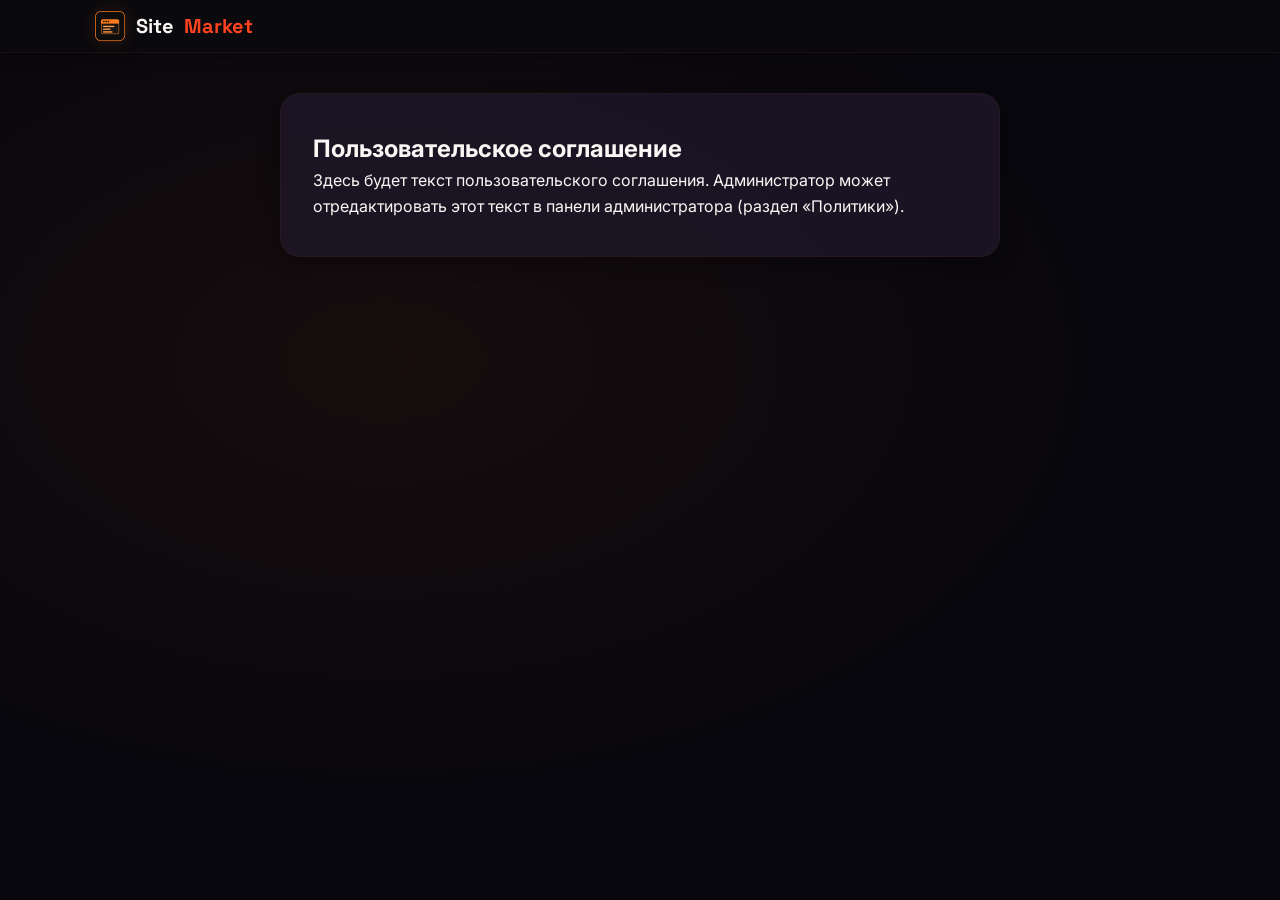
<file: policy.html>
<!DOCTYPE html>
<html lang="ru">
<head>
<meta charset="UTF-8">
<meta name="viewport" content="width=device-width, initial-scale=1.0">
<title>Документ — SiteMarket</title>
<link rel="icon" href="logo.png">
<link rel="preconnect" href="https://fonts.googleapis.com">
<link href="https://fonts.googleapis.com/css2?family=Space+Grotesk:wght@500;700&family=Inter:wght@400;500;600&family=JetBrains+Mono:wght@400;500&display=swap" rel="stylesheet">
<link rel="stylesheet" href="style.css">
<meta name="robots" content="noindex">
</head>
<body class="page">

<header class="topbar">
  <div class="topbar-inner">
    <a href="index.html" class="brand"><img src="logo.png" alt="SiteMarket" width="32" height="32" loading="eager" decoding="async"> Site<span class="dot">Market</span></a>
  </div>
</header>

<main class="container" style="max-width:760px;margin:40px auto;padding:0 20px 60px;">
  <div class="auth-card" style="max-width:none;">
    <div id="sm-policy-content">Загрузка…</div>
  </div>
</main>

<script src="storage.js"></script>
<script>
document.addEventListener('DOMContentLoaded', function () {
  const params = new URLSearchParams(window.location.search);
  const type = params.get('type') || 'userTerms';
  const policies = smGetPolicies();
  const titles = {
    userTerms: 'Пользовательское соглашение',
    authorTerms: 'Соглашение соавтора',
    purchase: 'Политика покупки'
  };
  document.title = (titles[type] || 'Документ') + ' — SiteMarket';
  const content = policies[type] || '<p>Документ не найден.</p>';
  document.getElementById('sm-policy-content').innerHTML = content;
});
</script>
</body>
</html>
</file>
<file: style.css>
/* ==========================================================================
   SiteMarket — оптимизированный стиль (без тяжёлых эффектов)
   ========================================================================== */

:root {
  --bg-primary: #08070d;
  --bg-secondary: #16111f;
  --bg-card: rgba(28, 22, 38, 0.9);
  --bg-card-hover: rgba(44, 30, 56, 0.95);
  --border-color: rgba(255, 76, 26, 0.35);
  --text-primary: #fbf7f4;
  --text-secondary: #d8c9d0;
  --text-muted: #93838c;
  --accent: #ff431f;
  --accent2: #ff17b0;
  --accent3: #ffc400;
  --accent-hover: #ff7a3d;
  --accent-gradient: linear-gradient(120deg, #ff431f 0%, #ff17b0 50%, #b537ff 100%);
  --accent-glow: 0 0 55px rgba(255, 67, 31, 0.5);
  --danger: #ff2f5c;
  --success: #22e58a;
  --radius-lg: 20px;
  --radius-md: 14px;
  --radius-sm: 10px;
  --shadow-card: 0 4px 20px rgba(0, 0, 0, 0.4);
  --shadow-card-hover: 0 10px 34px rgba(0, 0, 0, 0.55), 0 0 0 1px rgba(255, 91, 26, 0.25), 0 0 30px rgba(255, 46, 166, 0.12);
  --font-display: 'Space Grotesk', 'Segoe UI', sans-serif;
  --font-body: 'Inter', system-ui, -apple-system, sans-serif;
  --font-mono: 'JetBrains Mono', 'Fira Code', monospace;
  --transition: 0.2s ease;
}

*,
*::before,
*::after {
  box-sizing: border-box;
  margin: 0;
  padding: 0;
}

html,
body {
  height: 100%;
  background: var(--bg-primary);
  color: var(--text-primary);
  font-family: var(--font-body);
  line-height: 1.6;
  -webkit-font-smoothing: antialiased;
}

body {
  position: relative;
  min-height: 100vh;
  background:
    radial-gradient(ellipse at 30% 40%, rgba(255, 106, 26, 0.06), transparent 60%),
    var(--bg-primary);
  overflow-x: hidden;
}

/* ---- Убираем подчёркивания ---- */
a,
a:hover,
a:focus,
a:active,
.brand,
.brand:hover,
.btn,
.btn:hover,
.nav a,
.nav a:hover,
.admin-tab,
.admin-tab:hover,
.modal-close,
.modal-close:hover {
  text-decoration: none !important;
  outline: none !important;
  border-bottom: none !important;
}

.page {
  position: relative;
  z-index: 1;
  min-height: 100vh;
  display: flex;
  flex-direction: column;
}

/* ---- Контейнеры ---- */
.container {
  max-width: 1140px;
  margin: 0 auto;
  padding: 0 24px;
}

/* ---- Шапка (без тяжёлого blur) ---- */
.topbar {
  position: sticky;
  top: 0;
  z-index: 100;
  background: rgba(10, 10, 15, 0.7);
  backdrop-filter: blur(8px); /* лёгкий blur */
  -webkit-backdrop-filter: blur(8px);
  border-bottom: 1px solid rgba(255, 106, 26, 0.08);
  box-shadow: 0 2px 16px rgba(0, 0, 0, 0.3);
}

.topbar-inner {
  max-width: 1140px;
  margin: 0 auto;
  padding: 10px 24px;
  display: flex;
  align-items: center;
  justify-content: space-between;
  gap: 16px;
}

.brand {
  display: flex;
  align-items: center;
  gap: 10px;
  font-family: var(--font-display);
  font-weight: 700;
  font-size: 20px;
  color: var(--text-primary);
}

.brand img {
  width: 32px;
  height: 32px;
  border-radius: 8px;
  box-shadow: 0 0 16px rgba(255, 106, 26, 0.15);
}

.brand .dot {
  color: var(--accent);
}

.nav a {
  padding: 6px 16px;
  border-radius: 999px;
  font-size: 14px;
  font-weight: 500;
  color: var(--text-secondary);
  border: 1px solid transparent;
  transition: var(--transition);
}

.nav a:hover {
  color: var(--text-primary);
  border-color: rgba(255, 106, 26, 0.2);
  background: rgba(255, 106, 26, 0.05);
}

.nav a.active {
  color: var(--text-primary);
  background: rgba(255, 106, 26, 0.1);
  border-color: var(--accent);
}

/* ---- Кнопки (лёгкие тени) ---- */
.btn {
  display: inline-flex;
  align-items: center;
  justify-content: center;
  gap: 8px;
  padding: 8px 20px;
  border-radius: 999px;
  border: 1px solid rgba(255, 255, 255, 0.06);
  background: rgba(255, 255, 255, 0.03);
  color: var(--text-primary);
  font-size: 14px;
  font-weight: 600;
  cursor: pointer;
  transition: var(--transition);
  box-shadow: 0 2px 8px rgba(0, 0, 0, 0.15);
}

.btn:hover {
  transform: translateY(-1px);
  border-color: var(--accent);
  box-shadow: 0 4px 20px rgba(255, 106, 26, 0.12);
}

.btn-primary {
  background: var(--accent);
  border-color: var(--accent);
  color: #0a0a0f;
  font-weight: 700;
  box-shadow: 0 4px 16px rgba(255, 106, 26, 0.2);
}

.btn-primary:hover {
  background: var(--accent-hover);
  border-color: var(--accent-hover);
  transform: translateY(-1px) scale(1.02);
  box-shadow: 0 6px 28px rgba(255, 106, 26, 0.3);
}

.btn-ghost {
  background: transparent;
  border-color: transparent;
  box-shadow: none;
}

.btn-ghost:hover {
  background: rgba(255, 106, 26, 0.05);
  border-color: rgba(255, 106, 26, 0.2);
}

.btn-danger {
  border-color: var(--danger);
  color: var(--danger);
  background: rgba(255, 77, 77, 0.06);
}

.btn-danger:hover {
  background: rgba(255, 77, 77, 0.12);
  border-color: var(--danger);
  box-shadow: 0 0 20px rgba(255, 77, 77, 0.12);
}

.btn-block {
  width: 100%;
  justify-content: center;
}

.btn[disabled] {
  opacity: 0.4;
  cursor: not-allowed;
  transform: none !important;
}

/* ---- Hero (лёгкие эффекты) ---- */
.hero {
  padding: 60px 0 48px;
  position: relative;
  border-bottom: 1px solid rgba(255, 106, 26, 0.04);
}

.hero-grid {
  display: grid;
  grid-template-columns: 1.1fr 0.9fr;
  gap: 48px;
  align-items: center;
  position: relative;
  z-index: 2;
}

.hero h1 {
  font-size: clamp(32px, 5vw, 52px);
  line-height: 1.05;
  background: linear-gradient(135deg, #fff 60%, var(--accent-hover));
  -webkit-background-clip: text;
  -webkit-text-fill-color: transparent;
  background-clip: text;
}

.hero h1 .stroke {
  -webkit-text-stroke: 2px var(--accent);
  -webkit-text-fill-color: transparent;
  background: none;
}

.hero p {
  max-width: 48ch;
  font-size: 16px;
  margin-bottom: 28px;
  color: var(--text-secondary);
}

.hero-actions {
  display: flex;
  gap: 12px;
  flex-wrap: wrap;
}

.hero-banner {
  border-radius: var(--radius-lg);
  overflow: hidden;
  border: 1px solid rgba(255, 106, 26, 0.08);
  box-shadow: var(--shadow-card);
  transition: var(--transition);
}

.hero-banner:hover {
  transform: scale(1.01);
  box-shadow: var(--shadow-card-hover);
}

.hero-stats {
  display: flex;
  gap: 32px;
  margin-top: 32px;
}

.stat b {
  font-family: var(--font-display);
  font-size: 26px;
  display: block;
  color: var(--accent-hover);
}

.stat span {
  font-size: 11px;
  color: var(--text-muted);
  text-transform: uppercase;
  letter-spacing: 0.06em;
}

/* ---- Секции ---- */
.section {
  padding: 48px 0;
}

.section-head {
  display: flex;
  align-items: flex-end;
  justify-content: space-between;
  margin-bottom: 28px;
  gap: 16px;
  flex-wrap: wrap;
}

.section-head h2 {
  font-size: 26px;
}

/* ---- Фильтры ---- */
.filters {
  display: flex;
  gap: 8px;
  flex-wrap: wrap;
  margin-bottom: 24px;
}

.chip {
  padding: 6px 16px;
  border-radius: 999px;
  border: 1px solid rgba(255, 255, 255, 0.06);
  background: rgba(255, 255, 255, 0.03);
  color: var(--text-secondary);
  font-size: 13px;
  font-weight: 500;
  cursor: pointer;
  transition: var(--transition);
}

.chip:hover {
  background: rgba(255, 106, 26, 0.06);
  border-color: rgba(255, 106, 26, 0.15);
}

.chip.active {
  background: var(--accent);
  border-color: var(--accent);
  color: #0a0a0f;
  font-weight: 700;
  box-shadow: 0 0 20px rgba(255, 106, 26, 0.12);
}

/* ---- Карточки (без тяжёлого blur и теней) ---- */
.grid {
  display: grid;
  grid-template-columns: repeat(auto-fill, minmax(270px, 1fr));
  gap: 20px;
}

.site-card {
  background: var(--bg-card);
  border: 1px solid rgba(255, 106, 26, 0.05);
  border-radius: var(--radius-lg);
  overflow: hidden;
  display: flex;
  flex-direction: column;
  transition: var(--transition);
  box-shadow: var(--shadow-card);
  will-change: transform; /* подготовка к анимации */
}

.site-card:hover {
  transform: translateY(-6px);
  border-color: rgba(255, 106, 26, 0.2);
  box-shadow: var(--shadow-card-hover);
  background: var(--bg-card-hover);
}

.win-bar {
  background: rgba(20, 20, 25, 0.5);
  padding: 8px 14px;
  display: flex;
  align-items: center;
  gap: 6px;
  border-bottom: 1px solid rgba(255, 255, 255, 0.02);
}

.win-dot {
  width: 9px;
  height: 9px;
  border-radius: 50%;
  background: rgba(255, 255, 255, 0.06);
}

.win-dot.active {
  background: var(--accent);
}

.win-preview {
  height: 130px;
  display: flex;
  align-items: center;
  justify-content: center;
  background:
    radial-gradient(circle at 30% 40%, rgba(255, 106, 26, 0.04), transparent 70%),
    var(--bg-secondary);
  border-bottom: 1px solid rgba(255, 255, 255, 0.02);
}

.win-preview img {
  width: 100%;
  height: 100%;
  object-fit: cover;
}

.win-fallback {
  width: 100%;
  height: 100%;
  display: flex;
  align-items: center;
  justify-content: center;
  font-family: var(--font-display);
  font-size: 44px;
  font-weight: 700;
  color: var(--accent);
  opacity: 0.5;
}

.site-card-body {
  padding: 16px;
  display: flex;
  flex-direction: column;
  gap: 6px;
  flex: 1;
}

.site-card-body h3 {
  font-size: 17px;
  margin: 0;
  display: flex;
  align-items: center;
  flex-wrap: wrap;
  gap: 4px;
}

.site-card-body p {
  font-size: 13px;
  margin: 0;
  color: var(--text-secondary);
  flex: 1;
  line-height: 1.5;
}

.site-meta {
  display: flex;
  align-items: center;
  justify-content: space-between;
  margin-top: 4px;
}

.price {
  font-family: var(--font-display);
  font-size: 20px;
  color: var(--accent-hover);
}

.tag {
  font-size: 10px;
  color: var(--text-muted);
  font-family: var(--font-mono);
  text-transform: uppercase;
  letter-spacing: 0.06em;
}

.card-actions {
  display: flex;
  gap: 8px;
  margin-top: 8px;
}

.card-actions .btn {
  flex: 1;
  padding: 6px 12px;
  font-size: 13px;
}

.empty {
  border: 1px dashed rgba(255, 106, 26, 0.12);
  border-radius: var(--radius-lg);
  padding: 48px 24px;
  text-align: center;
  color: var(--text-muted);
  background: rgba(255, 106, 26, 0.02);
}

/* ---- Формы ---- */
.auth-wrap {
  min-height: calc(100vh - 80px);
  display: flex;
  align-items: center;
  justify-content: center;
  padding: 40px 20px;
  position: relative;
}

.auth-card {
  width: 100%;
  max-width: 420px;
  background: var(--bg-card);
  border: 1px solid rgba(255, 106, 26, 0.06);
  border-radius: var(--radius-lg);
  padding: 36px 32px;
  box-shadow: var(--shadow-card);
  position: relative;
  z-index: 2;
}

.auth-card h1 {
  font-size: 24px;
  text-align: center;
}

.auth-sub {
  text-align: center;
  font-size: 14px;
  color: var(--text-secondary);
  margin-bottom: 24px;
}

.field {
  margin-bottom: 16px;
}

.field label {
  display: block;
  font-size: 11px;
  font-weight: 600;
  color: var(--text-secondary);
  margin-bottom: 4px;
  font-family: var(--font-mono);
  text-transform: uppercase;
  letter-spacing: 0.04em;
}

.field input,
.field textarea,
.field select {
  width: 100%;
  padding: 10px 12px;
  border-radius: var(--radius-sm);
  border: 1px solid rgba(255, 255, 255, 0.06);
  background: rgba(0, 0, 0, 0.3);
  color: var(--text-primary);
  font-size: 14px;
  outline: none;
  transition: var(--transition);
}

.field input:focus,
.field textarea:focus,
.field select:focus {
  border-color: var(--accent);
  box-shadow: 0 0 0 2px rgba(255, 106, 26, 0.08);
}

.field textarea {
  resize: vertical;
  min-height: 70px;
}

.form-msg {
  font-size: 13px;
  padding: 8px 12px;
  border-radius: var(--radius-sm);
  margin-bottom: 14px;
  display: none;
}

.form-msg.show {
  display: block;
}

.form-msg.error {
  background: rgba(255, 77, 77, 0.06);
  color: #ff8a8a;
  border: 1px solid rgba(255, 77, 77, 0.15);
}

.form-msg.ok {
  background: rgba(255, 106, 26, 0.06);
  color: var(--accent-hover);
  border: 1px solid rgba(255, 106, 26, 0.15);
}

.auth-foot {
  text-align: center;
  font-size: 14px;
  margin-top: 18px;
  color: var(--text-secondary);
}

.auth-foot a {
  color: var(--accent-hover);
  font-weight: 600;
}

/* ---- Профиль ---- */
.profile-header {
  display: flex;
  align-items: center;
  gap: 16px;
  padding: 24px 28px;
  background: var(--bg-card);
  border: 1px solid rgba(255, 106, 26, 0.04);
  border-radius: var(--radius-lg);
  margin-bottom: 28px;
  flex-wrap: wrap;
  box-shadow: var(--shadow-card);
}

.avatar {
  width: 56px;
  height: 56px;
  border-radius: 50%;
  background: linear-gradient(135deg, var(--accent), #e85a0e);
  display: flex;
  align-items: center;
  justify-content: center;
  font-family: var(--font-display);
  font-size: 24px;
  font-weight: 700;
  color: #0a0a0f;
  flex-shrink: 0;
  box-shadow: 0 0 30px rgba(255, 106, 26, 0.12);
}

.avatar img {
  width: 100%;
  height: 100%;
  object-fit: cover;
  border-radius: 50%;
}

.profile-header h2 {
  margin: 0;
  font-size: 20px;
}

.profile-header p {
  margin: 2px 0 0;
  font-size: 13px;
}

.balance-badge {
  display: inline-flex;
  align-items: center;
  gap: 6px;
  padding: 8px 16px;
  border-radius: 999px;
  background: rgba(255, 106, 26, 0.08);
  border: 1px solid rgba(255, 106, 26, 0.12);
  color: var(--accent-hover);
  font-family: var(--font-display);
  font-weight: 700;
  font-size: 15px;
}

.purchases-list {
  display: flex;
  flex-direction: column;
  gap: 12px;
}

.purchase-row {
  display: flex;
  align-items: center;
  justify-content: space-between;
  padding: 14px 18px;
  background: var(--bg-card);
  border: 1px solid rgba(255, 255, 255, 0.02);
  border-radius: var(--radius-md);
  transition: var(--transition);
}

.purchase-row:hover {
  border-color: rgba(255, 106, 26, 0.08);
}

.purchase-row .pinfo {
  flex: 1;
}

.purchase-row h4 {
  margin: 0 0 2px;
  font-size: 15px;
}

.purchase-row span {
  font-size: 12px;
  color: var(--text-muted);
}

/* ---- Админ-панель ---- */
.admin-shell {
  max-width: 1140px;
  margin: 0 auto;
  display: grid;
  grid-template-columns: 220px 1fr;
  gap: 0;
  min-height: calc(100vh - 80px);
  padding: 0 24px;
}

.admin-side {
  background: rgba(10, 10, 15, 0.5);
  backdrop-filter: blur(4px);
  border-right: 1px solid rgba(255, 106, 26, 0.04);
  padding: 20px 14px;
  display: flex;
  flex-direction: column;
  gap: 4px;
  border-radius: var(--radius-lg) 0 0 var(--radius-lg);
}

.admin-side h3 {
  font-size: 10px;
  text-transform: uppercase;
  letter-spacing: 0.12em;
  color: var(--text-muted);
  margin: 0 0 8px;
  font-weight: 600;
}

.admin-side .btn {
  font-size: 13px;
  padding: 6px 12px;
  justify-content: center;
  width: 100%;
}

.admin-side .btn-primary {
  background: var(--accent);
  border: none;
}

.admin-side hr {
  border: none;
  border-top: 1px solid rgba(255, 255, 255, 0.03);
  margin: 10px 0;
}

.admin-main {
  padding: 24px 28px;
  flex: 1;
  background: rgba(0, 0, 0, 0.08);
  border-radius: 0 var(--radius-lg) var(--radius-lg) 0;
}

.admin-stats {
  display: grid;
  grid-template-columns: repeat(3, 1fr);
  gap: 14px;
  margin-bottom: 28px;
}

.admin-stat {
  background: var(--bg-card);
  border: 1px solid rgba(255, 106, 26, 0.04);
  border-radius: var(--radius-md);
  padding: 16px 18px;
  box-shadow: var(--shadow-card);
}

.admin-stat b {
  display: block;
  font-family: var(--font-display);
  font-size: 24px;
  color: var(--accent-hover);
}

.admin-stat span {
  font-size: 12px;
  color: var(--text-muted);
}

.admin-pass-section,
.admin-promo-section {
  background: var(--bg-card);
  border: 1px solid rgba(255, 106, 26, 0.04);
  border-radius: var(--radius-md);
  padding: 16px 18px;
  margin-bottom: 20px;
  box-shadow: var(--shadow-card);
}

.admin-pass-section h4,
.admin-promo-section h4 {
  font-size: 14px;
  margin-bottom: 10px;
}

.admin-tools {
  display: flex;
  flex-wrap: wrap;
  gap: 10px;
  margin-bottom: 14px;
  align-items: center;
}

.admin-tools input[type="number"],
.admin-tools input[type="text"] {
  padding: 6px 10px;
  border-radius: var(--radius-sm);
  border: 1px solid rgba(255, 255, 255, 0.06);
  background: rgba(0, 0, 0, 0.3);
  color: var(--text-primary);
  font-size: 13px;
  width: 130px;
  outline: none;
  transition: var(--transition);
}

.admin-tools input:focus {
  border-color: var(--accent);
}

.user-filter-btn {
  padding: 5px 14px;
  border-radius: 999px;
  border: 1px solid rgba(255, 255, 255, 0.06);
  background: rgba(255, 255, 255, 0.02);
  color: var(--text-secondary);
  font-size: 13px;
  cursor: pointer;
  transition: var(--transition);
}

.user-filter-btn.active {
  background: var(--accent);
  border-color: var(--accent);
  color: #0a0a0f;
  font-weight: 700;
}

.review-tab-btn.active {
  background: var(--accent);
  border-color: var(--accent);
  color: #0a0a0f;
  font-weight: 700;
}
.report-reason-card {
  border: 1px solid var(--border-color);
  border-radius: var(--radius-md);
  padding: 14px;
  margin-bottom: 12px;
  background: var(--bg-card);
}

/* ---- Таблицы ---- */
.table-wrap {
  border-radius: var(--radius-lg);
  overflow: auto;
  background: var(--bg-card);
  border: 1px solid rgba(255, 106, 26, 0.04);
  box-shadow: var(--shadow-card);
}

table {
  width: 100%;
  border-collapse: collapse;
  font-size: 13px;
  min-width: 600px;
}

thead {
  background: rgba(0, 0, 0, 0.15);
}

th,
td {
  padding: 10px 14px;
  text-align: left;
  border-bottom: 1px solid rgba(255, 255, 255, 0.02);
}

th {
  color: var(--text-muted);
  font-size: 10px;
  text-transform: uppercase;
  letter-spacing: 0.06em;
  font-weight: 600;
}

tbody tr:last-child td {
  border-bottom: none;
}

tbody tr:hover {
  background: rgba(255, 106, 26, 0.02);
}

.row-actions {
  display: flex;
  gap: 4px;
  flex-wrap: wrap;
}

.row-actions .btn {
  padding: 3px 8px;
  font-size: 11px;
}

/* ---- Планки ---- */
.pill {
  padding: 2px 10px;
  border-radius: 999px;
  font-size: 10px;
  font-family: var(--font-mono);
  display: inline-block;
  background: rgba(255, 255, 255, 0.02);
  border: 1px solid rgba(255, 255, 255, 0.04);
}

.pill-ok {
  background: rgba(76, 175, 80, 0.08);
  color: #81c784;
  border-color: rgba(76, 175, 80, 0.12);
}

.pill-banned {
  background: rgba(255, 77, 77, 0.08);
  color: #ff8a8a;
  border-color: rgba(255, 77, 77, 0.12);
}

.badge-count {
  display: inline-block;
  background: var(--accent2);
  color: #fff;
  font-size: 11px;
  font-weight: 700;
  border-radius: 999px;
  padding: 1px 7px;
  margin-left: 6px;
  box-shadow: 0 0 12px rgba(255, 23, 176, 0.6);
}

.support-msg {
  max-width: 80%;
  padding: 8px 12px;
  border-radius: 12px;
  font-size: 14px;
  line-height: 1.4;
  word-break: break-word;
}
.support-msg-user {
  align-self: flex-start;
  background: var(--bg-card);
  border: 1px solid var(--border-color);
}
.support-msg-admin {
  align-self: flex-end;
  background: var(--accent-gradient);
  color: #fff;
}
.support-msg-time {
  font-size: 10px;
  opacity: .7;
  margin-top: 4px;
}
.support-thread-item {
  padding: 10px;
  border-radius: 10px;
  cursor: pointer;
  margin-bottom: 6px;
  transition: background .15s;
}
.support-thread-item:hover {
  background: var(--bg-card-hover);
}
.support-thread-item.active {
  background: var(--bg-card-hover);
  border: 1px solid var(--accent);
}

.badge-tag {
  display: inline-block;
  background: var(--accent);
  color: #0a0a0f;
  padding: 2px 10px;
  border-radius: 999px;
  font-size: 10px;
  font-weight: 700;
}

/* ---- Вкладки ---- */
.admin-tabs {
  display: flex;
  gap: 4px;
  margin-bottom: 20px;
  border-bottom: 1px solid rgba(255, 255, 255, 0.02);
}

.admin-tab {
  padding: 8px 16px;
  font-size: 13px;
  font-weight: 500;
  color: var(--text-secondary);
  cursor: pointer;
  border-bottom: 2px solid transparent;
  background: none;
  border-top: none;
  border-left: none;
  border-right: none;
  transition: var(--transition);
}

.admin-tab:hover {
  color: var(--text-primary);
}

.admin-tab.active {
  color: var(--accent-hover);
  border-bottom-color: var(--accent);
}

.admin-panel {
  display: none;
}
.admin-panel.active {
  display: block;
}

/* ---- Модалки ---- */
.modal-backdrop {
  position: fixed;
  inset: 0;
  background: rgba(0, 0, 0, 0.6);
  backdrop-filter: blur(4px);
  display: none;
  align-items: center;
  justify-content: center;
  z-index: 1000;
  padding: 20px;
  animation: fadeIn 0.2s ease;
}

.modal-backdrop.show {
  display: flex;
}

@keyframes fadeIn {
  from { opacity: 0; transform: scale(0.96); }
  to { opacity: 1; transform: scale(1); }
}

.modal {
  width: 100%;
  max-width: 500px;
  background: var(--bg-card);
  border: 1px solid rgba(255, 106, 26, 0.06);
  border-radius: var(--radius-lg);
  padding: 28px;
  box-shadow: var(--shadow-card);
  max-height: 90vh;
  overflow-y: auto;
}

.modal-wide {
  max-width: 760px;
}

.modal h3 {
  font-size: 19px;
  margin-bottom: 16px;
}

.modal-close {
  float: right;
  background: none;
  border: none;
  color: var(--text-muted);
  font-size: 24px;
  cursor: pointer;
  line-height: 1;
  padding: 0 4px;
  transition: var(--transition);
}

.modal-close:hover {
  color: var(--text-primary);
  transform: rotate(90deg);
}

/* ---- Upload ---- */
.upload-box {
  border: 1px dashed rgba(255, 106, 26, 0.12);
  border-radius: var(--radius-md);
  padding: 14px;
  display: flex;
  align-items: center;
  gap: 14px;
  background: rgba(0, 0, 0, 0.15);
  flex-wrap: wrap;
}

.upload-preview {
  width: 64px;
  height: 64px;
  border-radius: var(--radius-sm);
  overflow: hidden;
  flex-shrink: 0;
  background: rgba(255, 255, 255, 0.02);
  border: 1px solid rgba(255, 255, 255, 0.03);
  display: flex;
  align-items: center;
  justify-content: center;
}

.upload-preview img {
  width: 100%;
  height: 100%;
  object-fit: cover;
}

.upload-status {
  font-size: 12px;
  color: var(--text-muted);
  margin-top: 2px;
}

.upload-status.error {
  color: #ff8a8a;
}

.upload-actions input[type=file] {
  font-size: 12px;
  color: var(--text-secondary);
  max-width: 200px;
}

/* ---- Превью ---- */
.preview-layout {
  display: flex;
  flex-direction: column;
  gap: 16px;
}

.preview-media {
  border-radius: var(--radius-md);
  overflow: hidden;
  height: 200px;
  background: var(--bg-secondary);
  display: flex;
  align-items: center;
  justify-content: center;
}

.preview-media img {
  width: 100%;
  height: 100%;
  object-fit: cover;
}

.preview-media .win-fallback {
  height: 200px;
  width: 100%;
}

.preview-frame-wrap {
  position: relative;
  border-radius: var(--radius-md);
  overflow: hidden;
  height: 360px;
  background: #fff;
  border: 1px solid rgba(255, 255, 255, 0.03);
}

.preview-frame {
  width: 100%;
  height: 100%;
  border: 0;
  display: block;
  background: #fff;
}

.watermark-overlay {
  position: absolute;
  inset: -25% -10%;
  pointer-events: none;
  display: flex;
  flex-wrap: wrap;
  gap: 30px 50px;
  align-content: flex-start;
  transform: rotate(-20deg);
  overflow: hidden;
}

.watermark-overlay span {
  font-family: var(--font-display);
  font-weight: 700;
  font-size: 12px;
  letter-spacing: 0.07em;
  color: rgba(255, 106, 26, 0.15);
  white-space: nowrap;
  text-shadow: 0 1px 1px rgba(0,0,0,0.1);
}

.preview-info h3 {
  font-size: 20px;
  margin-top: 4px;
}

.preview-details {
  font-size: 13px;
  border-top: 1px solid rgba(255, 255, 255, 0.02);
  padding-top: 10px;
  margin-top: 10px;
}

.preview-foot {
  display: flex;
  align-items: center;
  justify-content: space-between;
  margin-top: 14px;
  flex-wrap: wrap;
  gap: 8px;
}

/* ---- Прочее ---- */
.uid-badge {
  font-family: var(--font-mono);
  font-size: 11px;
  color: var(--text-muted);
}

#sm-promocodes-list > div {
  border: 1px solid rgba(255, 255, 255, 0.02);
  padding: 6px 12px;
  margin-bottom: 4px;
  border-radius: var(--radius-sm);
  display: flex;
  justify-content: space-between;
  font-size: 13px;
  flex-wrap: wrap;
  gap: 6px;
  background: rgba(0, 0, 0, 0.08);
}

/* ---- Футер ---- */
.footer {
  border-top: 1px solid rgba(255, 106, 26, 0.04);
  padding: 24px 0;
  margin-top: auto;
  font-size: 12px;
  color: var(--text-muted);
  background: rgba(10, 10, 15, 0.3);
  backdrop-filter: blur(4px);
}

.footer-inner {
  display: flex;
  justify-content: space-between;
  flex-wrap: wrap;
  gap: 8px;
}

.footer .orange {
  color: var(--accent-hover);
}

/* ---- Адаптивность ---- */
@media (max-width: 860px) {
  .hero-grid { grid-template-columns: 1fr; gap: 32px; }
  .admin-shell { grid-template-columns: 1fr; padding: 0 16px; }
  .admin-side {
    border-right: none;
    border-bottom: 1px solid rgba(255, 106, 26, 0.04);
    flex-direction: row;
    flex-wrap: wrap;
    padding: 12px 14px;
    gap: 4px;
    border-radius: var(--radius-lg) var(--radius-lg) 0 0;
  }
  .admin-side h3 { display: none; }
  .admin-side .btn { flex: 1; min-width: 80px; font-size: 12px; padding: 4px 10px; }
  .admin-stats { grid-template-columns: 1fr; }
  .admin-main { padding: 16px; border-radius: 0 0 var(--radius-lg) var(--radius-lg); }
}

@media (max-width: 560px) {
  .topbar-inner { flex-direction: column; align-items: flex-start; }
  .admin-side .btn { min-width: 100%; }
  .modal { max-width: 100%; margin: 10px; padding: 16px; }
  .hero h1 { font-size: 28px; }
  .site-card { min-width: 0; }

  #sm-support-backdrop .modal > div[style*="display:flex"] {
    flex-direction: column !important;
    max-height: none !important;
  }
  #sm-support-threads {
    width: 100% !important;
    border-right: none !important;
    border-bottom: 1px solid var(--border-color);
    padding-right: 0 !important;
    padding-bottom: 10px;
    max-height: 140px;
  }
  #sm-support-messages {
    max-height: 45vh !important;
  }
  .review-tab-btn { font-size: 12px; padding: 6px 10px; }
  .card-actions { flex-wrap: wrap; }
}
</file>
